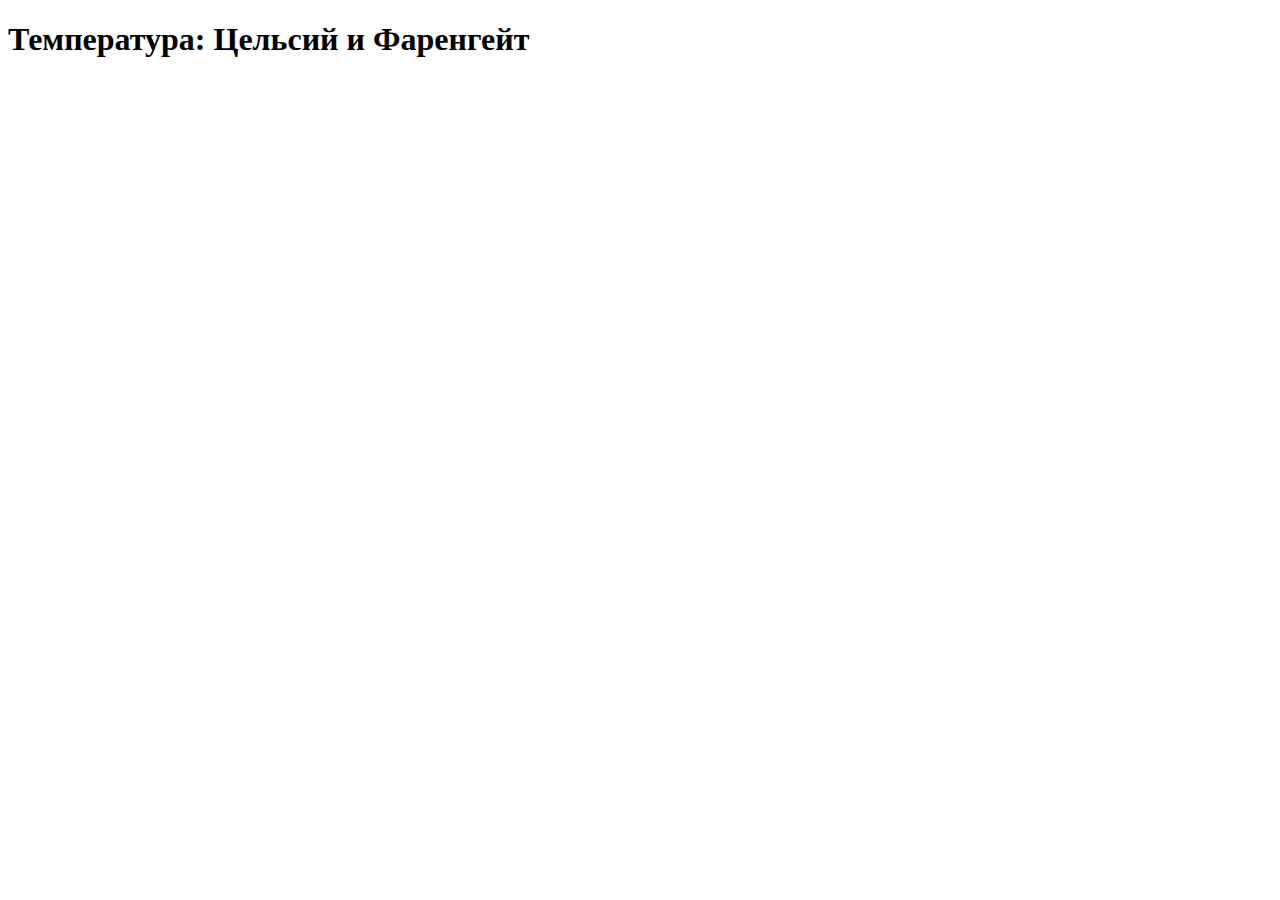
<file: web_seminar3_HW/1.html>
<!DOCTYPE html>
<html lang="ru">
<head>
    <meta charset="UTF-8">
    <meta http-equiv="X-UA-Compatible" content="IE=edge">
    <meta name="viewport" content="width=device-width, initial-scale=1.0">
    <title>HW1</title>
    <script src="1.js" defer></script>
</head>
<body>
    <h1>Температура: Цельсий и Фаренгейт</h1>
</body>
</html>
</file>
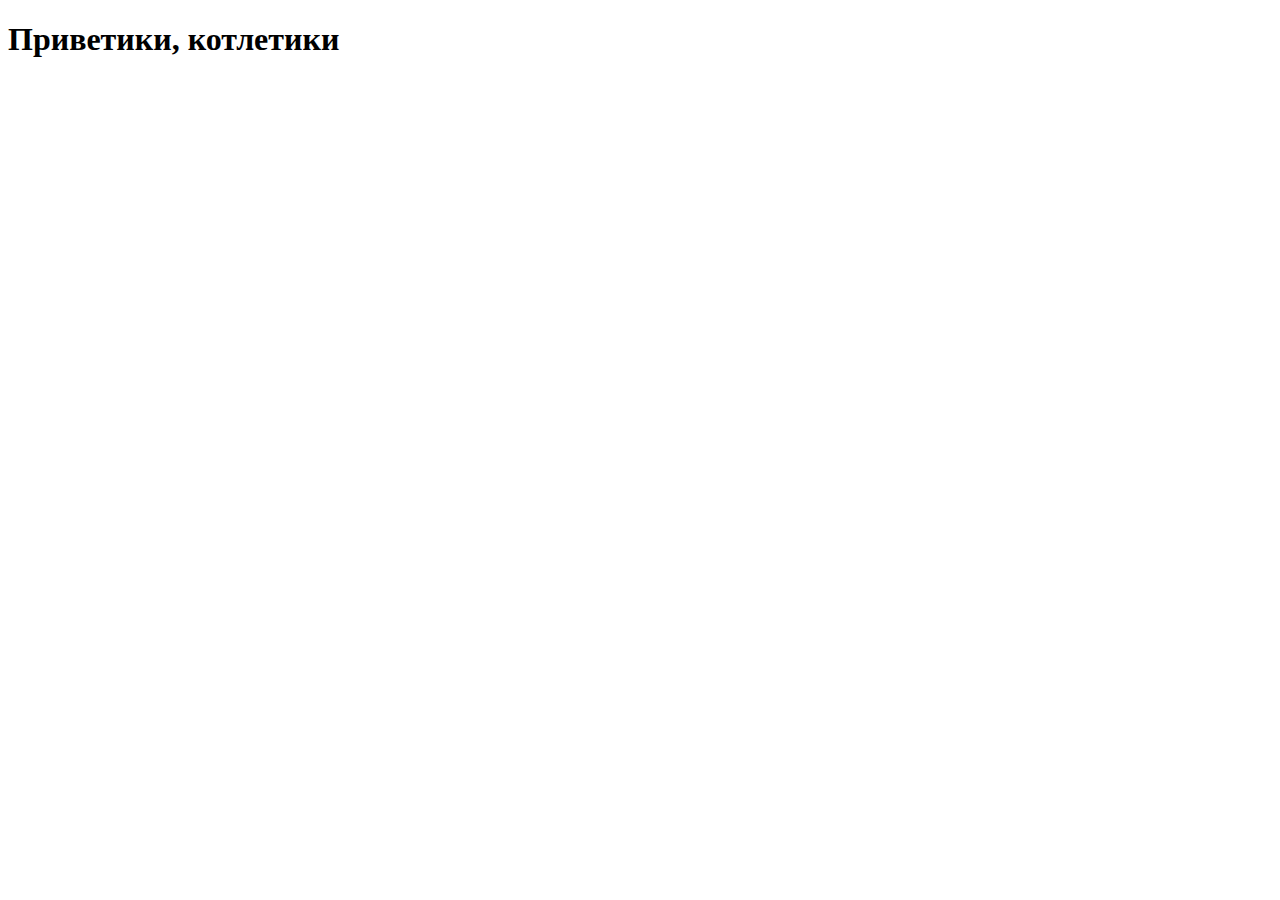
<file: web_seminar3_HW/2.html>
<!DOCTYPE html>
<html lang="ru">
<head>
    <meta charset="UTF-8">
    <meta http-equiv="X-UA-Compatible" content="IE=edge">
    <meta name="viewport" content="width=device-width, initial-scale=1.0">
    <title>Привет</title>
    <script src="2.js" defer></script>
</head>
<body>
    <h1>Приветики, котлетики</h1>
</body>
</html>
</file>
